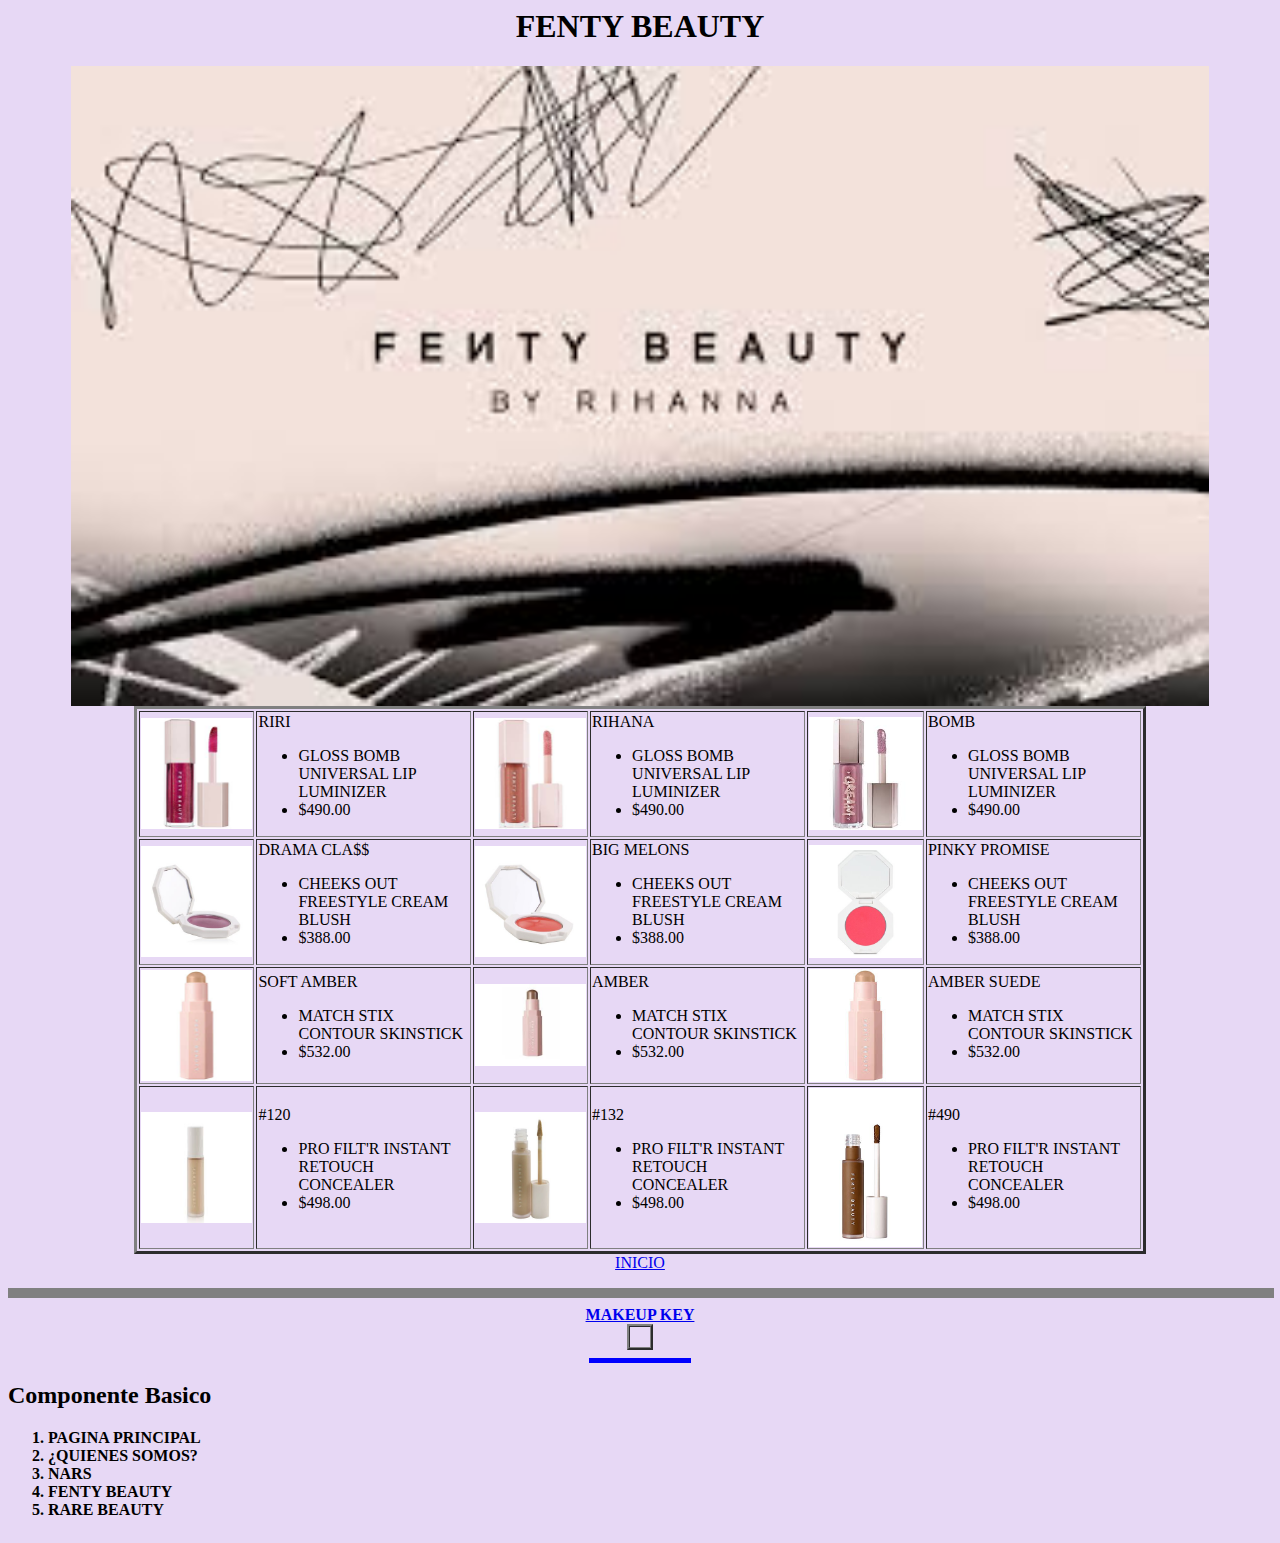
<file: fentybeauty.html>
<DOCTTYPE html>
    <html>
        <head>
        <title>PAGINA PRINCIPAL</title>
        <meta charset="UTF-8">
        <link rel="styleehet" href="htpps://stackpath.bootstrapcdn.com/bootstrap/4.41/css/bootstrap.min.css" integrity="sha384-Vkoo8x4CGsO3+Hhxv8T/Q5PaXtkKtu6ug5TOeNV6gBiFeWPGFN9MuhOf23Q9lfjh" crossorigin="anonymous">
        </head>
        <body bgcolor="E7D8F5">
            <h1 align="center">FENTY BEAUTY
            </h1>
            <center>
            <img src="imagenes/portadafenty.jpg" width="90%" ALIGN="MIDDLE">
            </center>
            
            <table width=90% align=center border=0>
                    <tr>
                          <center>
             <table width=80% align=center border=3>
    <tr>
            <td><img src="imagenes/gloss1.jpg" width="100%"></td>
            <td>RIRI
                    <ul>
                            <li>GLOSS BOMB UNIVERSAL LIP LUMINIZER </li>
                            <li>$490.00</li>
                     </ul>
            </td>
            <td><img src="imagenes/gloss2.jpg" width="100%"></td>
            <td>RIHANA
                    <ul>
                        <li>GLOSS BOMB UNIVERSAL LIP LUMINIZER </li>
                        <li>$490.00</li>
                     </ul>
            </td>
            <td><img src="imagenes/gloss3.jpg" width="100%"></td>
            <td>BOMB
                    <ul>
                        <li>GLOSS BOMB UNIVERSAL LIP LUMINIZER </li>
                        <li>$490.00</li>
                     </ul>
            </td>
    </tr>
    <tr>
            <td><img src="imagenes/ruborf1.jpg" width="100%"></td>
            <td>DRAMA CLA$$
                    <ul>
                            <li>CHEEKS OUT FREESTYLE CREAM BLUSH</li>
                            <li>$388.00</li>
                     </ul>
            </td>
            <td><img src="imagenes/ruborf2.jpg" width="100%"></td>
            <td>BIG MELONS
                    <ul>
                        <li>CHEEKS OUT FREESTYLE CREAM BLUSH</li>
                        <li>$388.00</li>
            </td>
            <td><img src="imagenes/ruborf3.jpg" width="100%"></td>
            <td>PINKY PROMISE
                    <ul>
                        <li>CHEEKS OUT FREESTYLE CREAM BLUSH</li>
                        <li>$388.00</li>
                     </ul>
            </td>
    </tr>
    <tr>
            <td><img src="imagenes/contour1.jpg" width="100%"></td>
            <td>SOFT AMBER
                    <ul>
                        <li>MATCH STIX CONTOUR SKINSTICK</li>
                        <li>$532.00</li>
                    </ul>                                 
            </td>
            <td><img src="imagenes/contour2.jpg" width="100%"></td>
            <td>AMBER
                    <ul>
                            <li>MATCH STIX CONTOUR SKINSTICK</li>
                            <li>$532.00</li>
                    </ul>
            </td>
            <td><img src="imagenes/contour3.jpg" width="100%"></td>
            <td>AMBER SUEDE
                    <ul>
                        <li>MATCH STIX CONTOUR SKINSTICK</li>
                        <li>$532.00</li>
                    </ul>
            </td>
    </tr>
    <tr>
            <td><img src="imagenes/corrector1.jpg" width="100%"></td>
            <td>#120
                    <ul>
                                <li>PRO FILT'R INSTANT RETOUCH CONCEALER</li>
                                <li>$498.00</li> 
                    </ul>
            </td>
            <td><img src="imagenes/corrector2.jpg" width="100%"></td>
            <td>#132
                    <ul>
                        <li>PRO FILT'R INSTANT RETOUCH CONCEALER</li>
                        <li>$498.00</li> 
                    </ul>
            </td>
            <td><img src="imagenes/corrector3.jpg" width="100%"></td>
            <td>#490
                    <ul>
                        <li>PRO FILT'R INSTANT RETOUCH CONCEALER</li>
                        <li>$498.00</li> 
                    </ul>
            </td>
    </tr>
</table>

 </center>
 <center>
    <td align="center"><a href="index.html">INICIO</a></td>
    </center>
</html>
<DOCTYPE html>
<html>
<head>
<title> Asignaturas</title>
</head>
<Body bcolor = "#00FFFF">
<font color="#0000FF" size="5"
face=" TAHOMA" ><B>
</font>
<a href="mailto: ANOTA TU DIRECCIÓN DE CORREO ELECTRÓNICO">
</a>
<p align="right">
</font>
</р>
<hr align="center" width="100%"
size="10" noshade> </hr>
<center>
<font size=3>
<table border=2 CELLSPACING=0 CELLPADDING=10 bcolor="#ff"">
</tr>
<td align=right>

</td>



</font>
</center>
<a href="paraescolar.html">MAKEUP KEY</a>
</td>
</tr>
</table>
</font>
</center>
<hr align="center" width="100g" <font color="#0000FF" size="5"
size="'10"

</font>
<h2 align="left> Formación para el trabajo </h2>
<ul>
<li>Planeación Y Administración de Pequeños Negocios</li>
<li>Auditoría de Gestión de Calidad</1i>
<li>Contabilidad Comercial y de Servicios </1i>
<li>Inglés Empresarial </11>
<li>Informática para Oficinas </li>
</ul>
<h2 align="left> Componente Basico</h2>
<ol>
                <li>PAGINA PRINCIPAL</li>
                <li>¿QUIENES SOMOS?</li>
                <li>NARS</li>
                <li>FENTY BEAUTY</li>
                <li>RARE BEAUTY</li>
<h2 align="left›> Programas </h2>
<ul type=1>
<li>Orientación</ li>
<1i>Constrúyete</1i>
<li>Paraescolares</li>
<li>Tutorías</ 1i>
</ul>
thr align="center" width="100%" size="2" noshade>
<p align="le£t">
<font color="#0000cc" size"2" face="Verdana">
</font>
</р>
<script src="https://code.jquery.com/jquery-3.4.1.slim.min.js" integrity="sha384-J6qa4849blE2+poT4WnyKhv5vZF5SrPo0iEjwBvKU7imGFAV0wwj1yYfoRSJoZ+n" crossorigin="anonymous"></script>
<script src="https://cdn.jsdelivr.net/npm/popper.js@1.16.0/dist/umd/popper.min.js" integrity="sha384-Q6E9RHvbIyZFJoft+2mJbHaEWldlvI9IOYy5n3zV9zzTtmI3UksdQRVvoxMfooAo" crossorigin="anonymous"></script>
<script src="https://stackpath.bootstrapcdn.com/bootstrap/4.4.1/js/bootstrap.min.js" integrity="sha384- wfSDF2E50Y2D1uUdj0O3uMBJnjuUD4Ih7YwaYd1iqfktj0Uod8GCExl3Og8ifwB6" crossorigin="anonymous"></script>
</body>
</html>
</file>
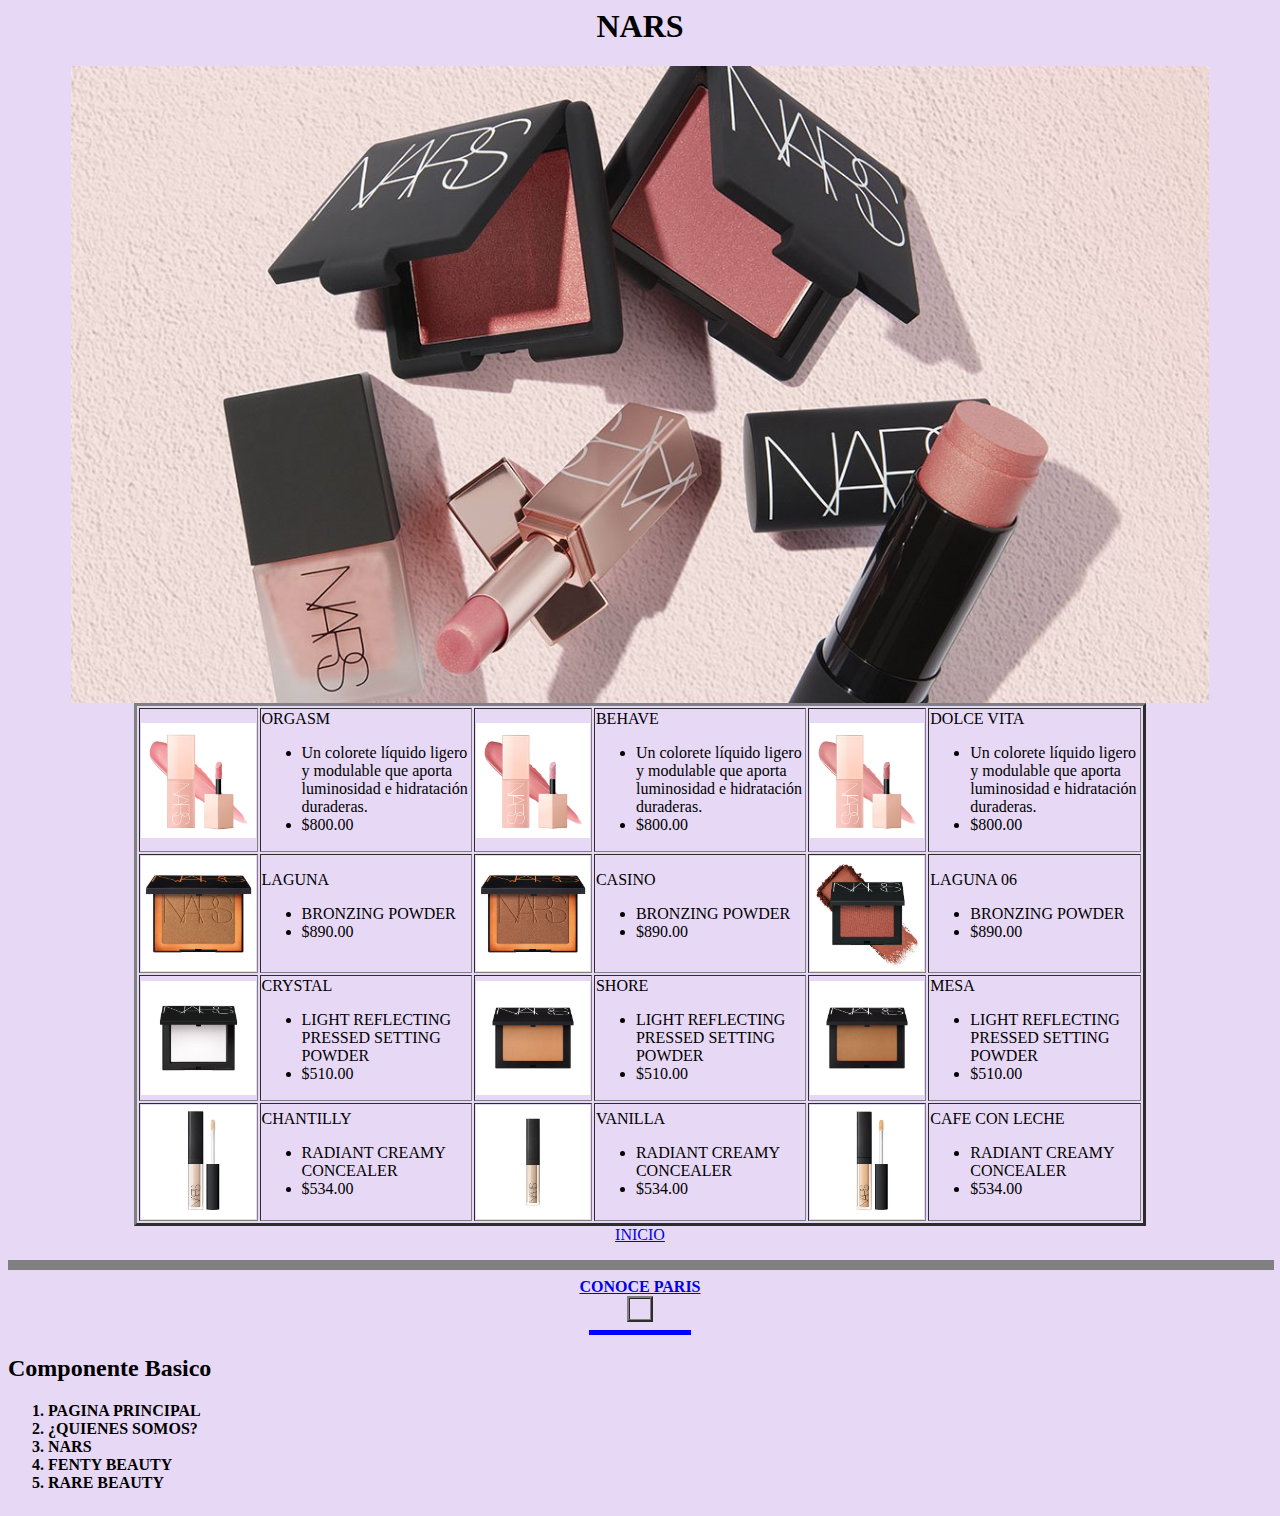
<file: nars.html>
<DOCTTYPE html>
    <html>
        <head>
        <title>PAGINA PRINCIPAL</title>
        <meta charset="UTF-8">
        <link rel="styleehet" href="htpps://stackpath.bootstrapcdn.com/bootstrap/4.41/css/bootstrap.min.css" integrity="sha384-Vkoo8x4CGsO3+Hhxv8T/Q5PaXtkKtu6ug5TOeNV6gBiFeWPGFN9MuhOf23Q9lfjh" crossorigin="anonymous">
        </head>
        <body bgcolor="E7D8F5">
            <h1 align="center">NARS
            </h1>
            <center>
            <img src="imagenes/portadanars.jpg" width="90%" ALIGN="MIDDLE">
            </center>
            
            <table width=90% align=center border=0>
                    <tr>
                          <center>
             <table width=80% align=center border=3>
    <tr>
            <td><img src="imagenes/rubor1.jpg" width="100%"></td>
            <td>ORGASM
                    <ul>
                            <li>Un colorete líquido ligero y modulable que aporta luminosidad e hidratación duraderas.</li>
                            <li>$800.00</li>
                     </ul>
            </td>
            <td><img src="imagenes/rubor2.jpg" width="100%"></td>
            <td>BEHAVE
                    <ul>
                            <li>Un colorete líquido ligero y modulable que aporta luminosidad e hidratación duraderas.</li>
                            <li>$800.00</li>    
                     </ul>
            </td>
            <td><img src="imagenes/rubor3.jpg" width="100%"></td>
            <td>DOLCE VITA
                    <ul>
                            <li>Un colorete líquido ligero y modulable que aporta luminosidad e hidratación duraderas.</li>
                            <li>$800.00</li>
                     </ul>
            </td>
    </tr>
    <tr>
            <td><img src="imagenes/broncer1.jpg" width="100%"></td>
            <td>LAGUNA
                    <ul>
                            <li>BRONZING POWDER</li>
                            <li>$890.00</li>
                     </ul>
            </td>
            <td><img src="imagenes/broncer2.jpg" width="100%"></td>
            <td>CASINO
                    <ul>
                            <li>BRONZING POWDER</li>
                            <li>$890.00</li>
                     </ul>
            </td>
            <td><img src="imagenes/broncer.jpg" width="100%"></td>
            <td>LAGUNA 06
                    <ul>
                            <li>BRONZING POWDER</li>
                            <li>$890.00</li>
                     </ul>
            </td>
    </tr>
    <tr>
            <td><img src="imagenes/polvo1.jpg" width="100%"></td>
            <td>CRYSTAL
                    <ul>
                            <li>LIGHT REFLECTING PRESSED SETTING POWDER</li>
                            <li>$510.00</li>
                    </ul>                                 
            </td>
            <td><img src="imagenes/polvo2.jpg" width="100%"></td>
            <td>SHORE
                    <ul>
                            <li>LIGHT REFLECTING PRESSED SETTING POWDER</li>
                            <li>$510.00</li>
                    </ul>
            </td>
            <td><img src="imagenes/polvo3.jpg" width="100%"></td>
            <td>MESA
                    <ul>
                            <li>LIGHT REFLECTING PRESSED SETTING POWDER</li>
                            <li>$510.00</li>    
                    </ul>
            </td>
    </tr>
    <tr>
            <td><img src="imagenes/chantilly.jpg" width="100%"></td>
            <td>CHANTILLY
                    <ul>
                           
                            <li>RADIANT CREAMY CONCEALER</li>
                            <li>$534.00</li>  
                    </ul>
            </td>
            <td><img src="imagenes/vanilla.jpg" width="100%"></td>
            <td>VANILLA
                    <ul>
                            
                            <li>RADIANT CREAMY CONCEALER</li>
                            <li>$534.00</li> 
                    </ul>
            </td>
            <td><img src="imagenes/cafeconleche.jpg" width="100%"></td>
            <td>CAFE CON LECHE
                    <ul>
                           
                            <li>RADIANT CREAMY CONCEALER</li>
                            <li>$534.00</li> 
                    </ul>
            </td>
    </tr>
</table>

 </center>
 <center>
    <td align="center"><a href="index.html">INICIO</a></td>
    </center>
</html>
<DOCTYPE html>
<html>
<head>
<title> Asignaturas</title>
</head>
<Body bcolor = "#00FFFF">
<font color="#0000FF" size="5"
face=" TAHOMA" ><B>
</font>
<a href="mailto: ANOTA TU DIRECCIÓN DE CORREO ELECTRÓNICO">
</a>
<p align="right">
</font>
</р>
<hr align="center" width="100%"
size="10" noshade> </hr>
<center>
<font size=3>
<table border=2 CELLSPACING=0 CELLPADDING=10 bcolor="#ff"">
</tr>
<td align=right>

</td>



</font>
</center>
<a href="paraescolar.html">CONOCE PARIS</a>
</td>
</tr>
</table>
</font>
</center>
<hr align="center" width="100g" <font color="#0000FF" size="5"
size="'10"

</font>
<h2 align="left> Formación para el trabajo </h2>
<ul>
<li>Planeación Y Administración de Pequeños Negocios</li>
<li>Auditoría de Gestión de Calidad</1i>
<li>Contabilidad Comercial y de Servicios </1i>
<li>Inglés Empresarial </11>
<li>Informática para Oficinas </li>
</ul>
<h2 align="left> Componente Basico</h2>
<ol>
                <li>PAGINA PRINCIPAL</li>
                <li>¿QUIENES SOMOS?</li>
                <li>NARS</li>
                <li>FENTY BEAUTY</li>
                <li>RARE BEAUTY</li>
<h2 align="left›> Programas </h2>
<ul type=1>
<li>Orientación</ li>
<1i>Constrúyete</1i>
<li>Paraescolares</li>
<li>Tutorías</ 1i>
</ul>
thr align="center" width="100%" size="2" noshade>
<p align="le£t">
<font color="#0000cc" size"2" face="Verdana">
</font>
</р>
<script src="https://code.jquery.com/jquery-3.4.1.slim.min.js" integrity="sha384-J6qa4849blE2+poT4WnyKhv5vZF5SrPo0iEjwBvKU7imGFAV0wwj1yYfoRSJoZ+n" crossorigin="anonymous"></script>
<script src="https://cdn.jsdelivr.net/npm/popper.js@1.16.0/dist/umd/popper.min.js" integrity="sha384-Q6E9RHvbIyZFJoft+2mJbHaEWldlvI9IOYy5n3zV9zzTtmI3UksdQRVvoxMfooAo" crossorigin="anonymous"></script>
<script src="https://stackpath.bootstrapcdn.com/bootstrap/4.4.1/js/bootstrap.min.js" integrity="sha384- wfSDF2E50Y2D1uUdj0O3uMBJnjuUD4Ih7YwaYd1iqfktj0Uod8GCExl3Og8ifwB6" crossorigin="anonymous"></script>
</body>
</html>
</file>
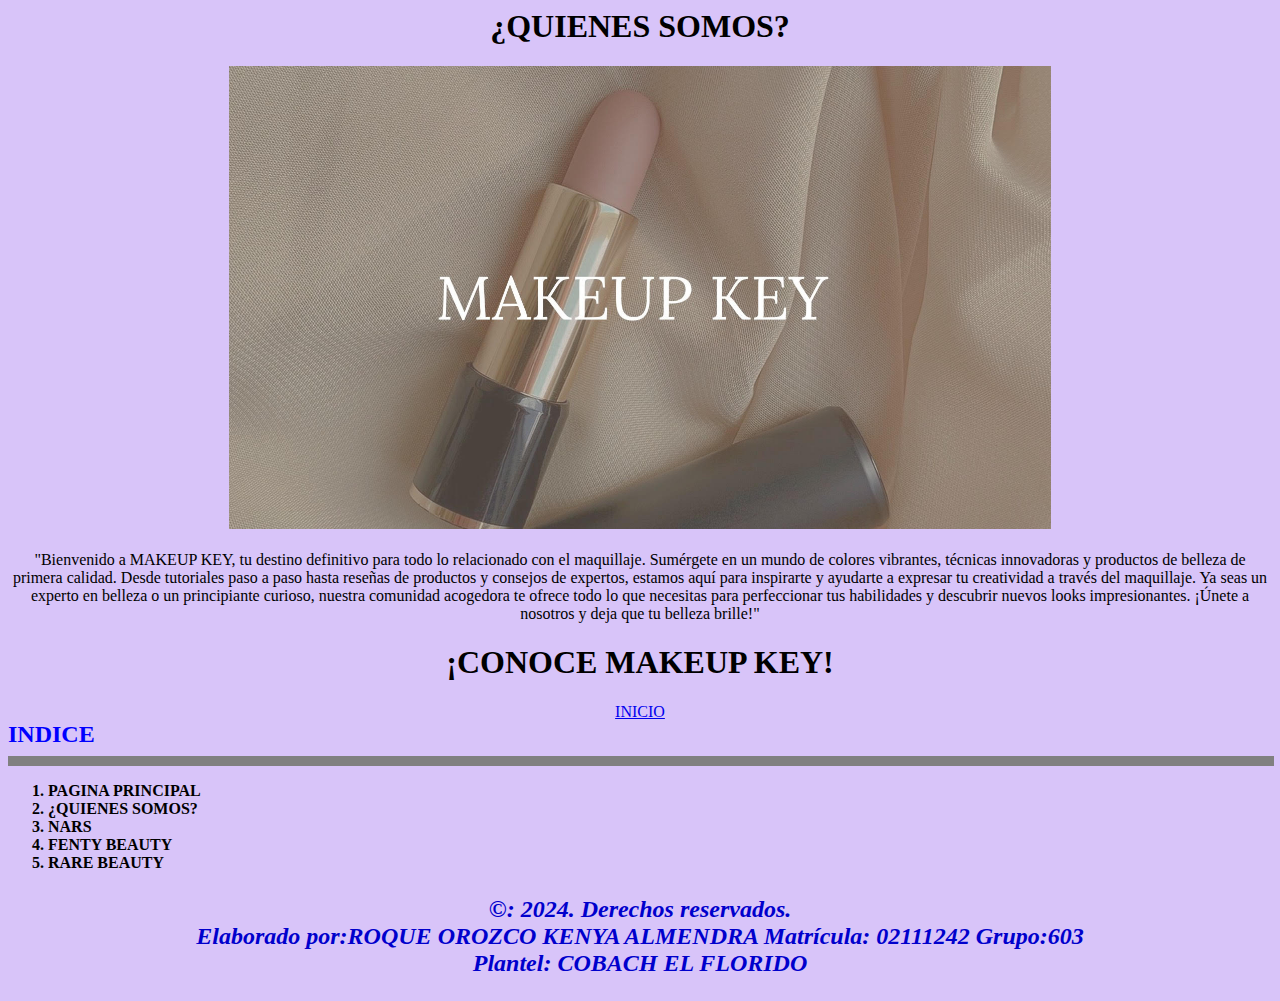
<file: quienessomos.html>
<DOCTYPE html>
<html>
    <head>
        <title>PAGINA PRINCIPAL</title>
        <meta charset="UTF-8">
        <link rel="styleehet"href="htpps://stackpath.bootstrapcdn.com/bootstrap/4.41/css/bootstrap.min.css" integrity="sha384-Vkoo8x4CGsO3+Hhxv8T/Q5PaXtkKtu6ug5TOeNV6gBiFeWPGFN9MuhOf23Q9lfjh" crossorigin="anonymous">
        </head>
        <body bgcolor="D8C4F9">
                <h1 align="center">¿QUIENES SOMOS? </h1>
            <center>
                <h1><img src="imagenes/banerk.jpg" width="65%" align="center"></h1></td>
            </center>
                <table width=10% align=left border=0>
                </table>
                <center>
                <h1 <align="center"><a></h1></a> "Bienvenido a MAKEUP KEY, tu destino definitivo para todo lo relacionado con el maquillaje. Sumérgete en un mundo de colores vibrantes, técnicas innovadoras y productos de belleza de primera calidad. Desde tutoriales paso a paso hasta reseñas de productos y consejos de expertos, estamos aquí para inspirarte y ayudarte a expresar tu creatividad a través del maquillaje. Ya seas un experto en belleza o un principiante curioso, nuestra comunidad acogedora te ofrece todo lo que necesitas para perfeccionar tus habilidades y descubrir nuevos looks impresionantes. ¡Únete a nosotros y deja que tu belleza brille!"
                
                <h1 align="center"> ¡CONOCE MAKEUP KEY! </h1>
                </center>
                <center>
                    <td align="left"><a href="index.html">INICIO</a></td>
                </center>
    </head>
</html>
<!DOCTYPE html>
<html>
<head>
    <title> Asignaturas</title>
</head>
        <Body bgcolor = "#00FFFF">
            <font color="#0000FF" size="5" face="Verdana">
                <B> INDICE
            </font>
                    <hr align="center" width="100%" size="10" noshade 
                            <h2 align="left> Formación para el trabajo </h2>
                            <ul>
                    <li>Planeación y Administración de Pequeños Negocios</1i>
                    <li>Auditoría de Gestión de Calidad</li>
                    <li>Contabilidad Comercial y de Servicios </li>
                    <li>Inglés Empresarial </li>
                    <li>Informática para Oficinas </li>
                            </ul>
                    <h2 align="left> </h2>
                        <ol>
            <li>PAGINA PRINCIPAL</li>
            <li>¿QUIENES SOMOS?</li>
            <li>NARS</li>
            <li>FENTY BEAUTY</li>
            <li>RARE BEAUTY</li>
            </ol>
                <h2 align="left> Programas </h2>
    <ul type=i>
        <li>rientación</li>
        <1i>Construyete</li>
        <li>Paraescolares</li>
        <li>Tutorias</li>
    </ul>
            <hr align="center" width="100%" size="2" noshade>
                    <p align="left">
                    <font color="#0000cc" size"2" face="Verdana">
                <i>
                        <CENTER>
                            &COPY: 2024. Derechos reservados. <br>
                            Elaborado por:ROQUE OROZCO KENYA ALMENDRA
                            Matrícula: 02111242
                            Grupo:603 <br>
                            Plantel: COBACH EL FLORIDO
                        </CENTER>
                        </i>
                 </font>
            </p>
            <script src="https://code.jquery.com/jquery-3.4.1.slim.min.js" integrity="sha384-J6qa4849blE2+poT4WnyKhv5vZF5SrPo0iEjwBvKU7imGFAV0wwj1yYfoRSJoZ+n" crossorigin="anonymous"></script>
            <script src="https://cdn.jsdelivr.net/npm/popper.js@1.16.0/dist/umd/popper.min.js" integrity="sha384-Q6E9RHvbIyZFJoft+2mJbHaEWldlvI9IOYy5n3zV9zzTtmI3UksdQRVvoxMfooAo" crossorigin="anonymous"></script>
            <script src="https://stackpath.bootstrapcdn.com/bootstrap/4.4.1/js/bootstrap.min.js" integrity="sha384- wfSDF2E50Y2D1uUdj0O3uMBJnjuUD4Ih7YwaYd1iqfktj0Uod8GCExl3Og8ifwB6" crossorigin="anonymous"></script>
            </body>
            </html>
</file>
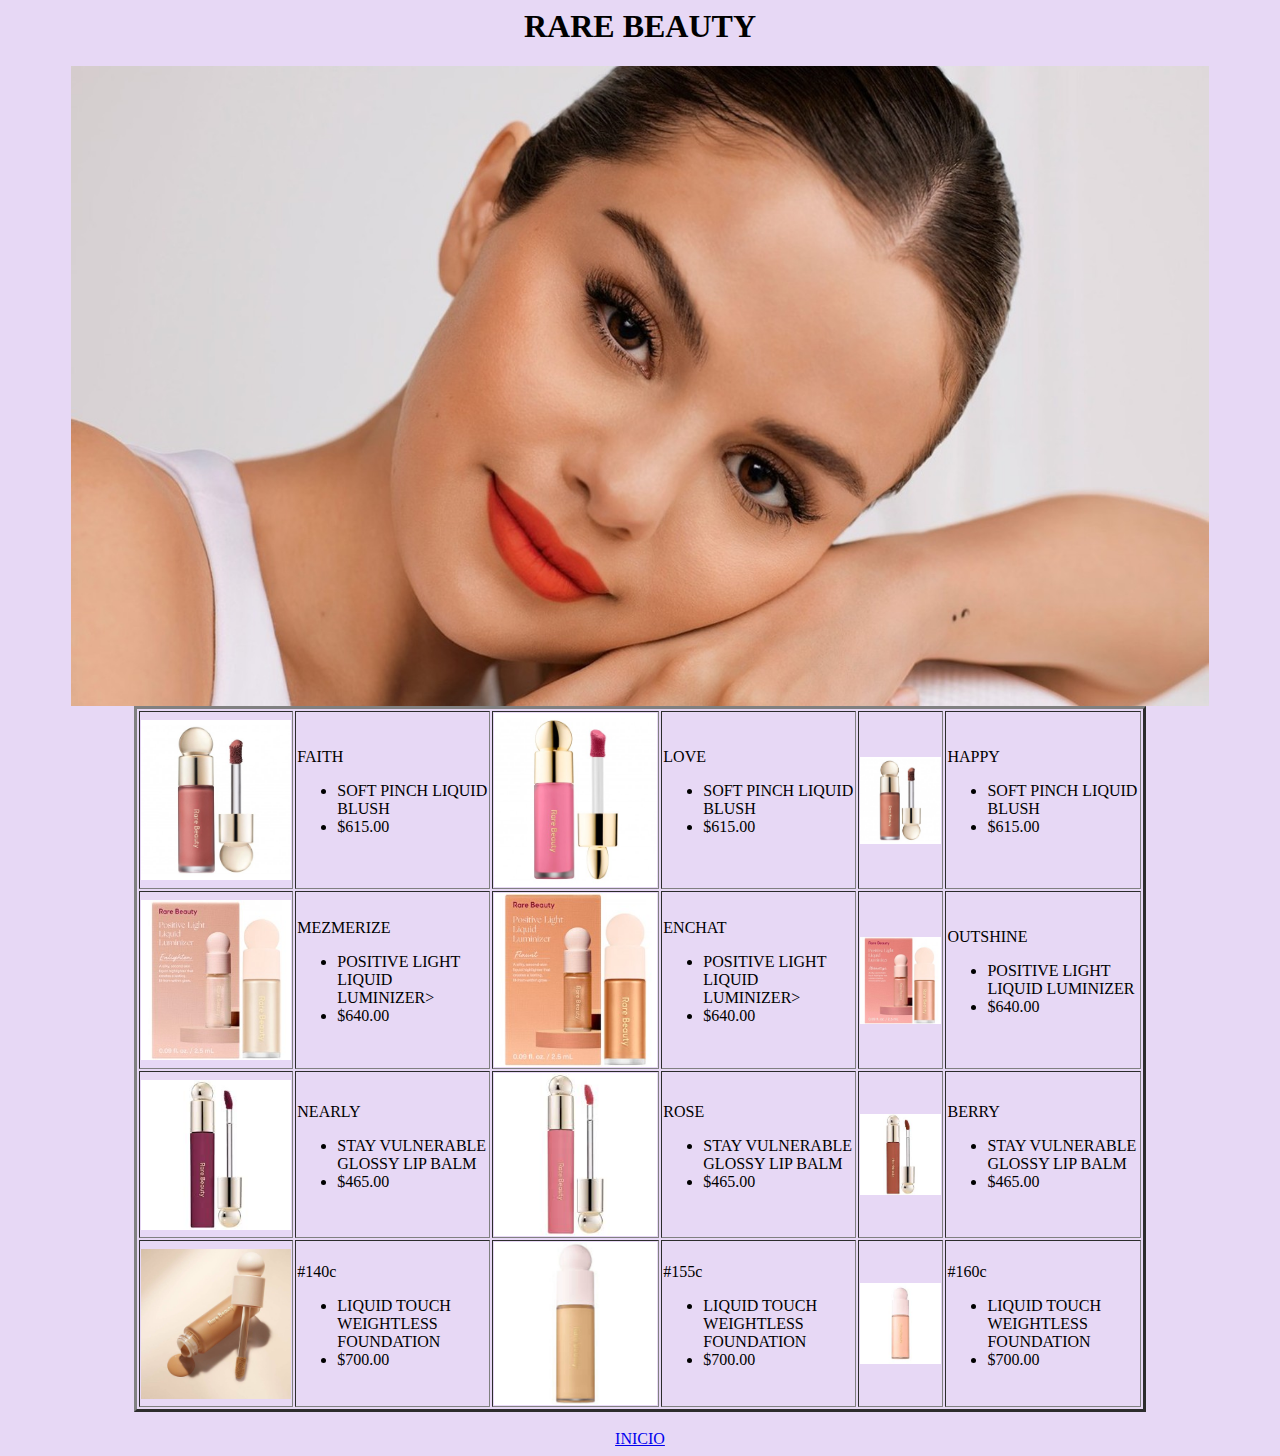
<file: rarebeauty.html>
<DOCTTYPE html>
    <html>
        <head>
        <title>PAGINA PRINCIPAL</title>
        <meta charset="UTF-8">
        <link rel="styleehet" href="htpps://stackpath.bootstrapcdn.com/bootstrap/4.41/css/bootstrap.min.css" integrity="sha384-Vkoo8x4CGsO3+Hhxv8T/Q5PaXtkKtu6ug5TOeNV6gBiFeWPGFN9MuhOf23Q9lfjh" crossorigin="anonymous">
        </head>
        <body bgcolor="E7D8F5">
                <h1 align="center">RARE BEAUTY
                </h1>
                <center>
                <img src="imagenes/selena.jpg" width="90%" ALIGN="MIDDLE">
                </center>
                
                <table width=90% align=center border=0>
                        <tr>
                              <center>
                 <table width=80% align=center border=3>
        <tr>
                <td><img src="imagenes/rarerubor1.jpg" width="100%"></td>
                <td>FAITH
                        <ul>
                                <li>SOFT PINCH LIQUID BLUSH</li>
                                <li>$615.00</li>
                         </ul>
                </td>
                <td><img src="imagenes/rarerubor2.jpg" width="100%"></td>
                <td>LOVE
                        <ul>
                                <li>SOFT PINCH LIQUID BLUSH</li>
                                <li>$615.00</li>
                         </ul>
                </td>
                <td><img src="imagenes/rarerubor3.jpg" width="100%"></td>
                <td>HAPPY
                        <ul>
                                <li>SOFT PINCH LIQUID BLUSH</li>
                                <li>$615.00</li>
                         </ul>
                </td>
        </tr>
        <tr>
                <td><img src="imagenes/iluminador1.jpg" width="100%"></td>
                <td>MEZMERIZE
                        <ul>
                                <li>POSITIVE LIGHT LIQUID LUMINIZER></li>
                                <li>$640.00</li>
                         </ul>
                </td>
                <td><img src="imagenes/iluminador2.jpg" width="100%"></td>
                <td>ENCHAT
                        <ul>
                                <li>POSITIVE LIGHT LIQUID LUMINIZER></li>
                                <li>$640.00</li>
                         </ul>
                </td>
                <td><img src="imagenes/iluminador3.jpg" width="100%"></td>
                <td>OUTSHINE
                        <ul>
                                <li>POSITIVE LIGHT LIQUID LUMINIZER</li>
                                <li>$640.00</li>
                         </ul>
                </td>
        </tr>
        <tr>
                <td><img src="imagenes/tinta1.jpg" width="100%"></td>
                <td>NEARLY
                        <ul>
                                        <li>STAY VULNERABLE GLOSSY LIP BALM</li>
                                        <li>$465.00</li>
                        </ul>
                                                                 
                </td>
                <td><img src="imagenes/tinta2.jpg" width="100%"></td>
                <td>ROSE
                        <ul>
                                        <li>STAY VULNERABLE GLOSSY LIP BALM</li>
                                        <li>$465.00</li>
                        </ul>
                </td>
                <td><img src="imagenes/tinta3.jpg" width="100%"></td>
                <td>BERRY
                        <ul>
                                        <li>STAY VULNERABLE GLOSSY LIP BALM</li>
                                        <li>$465.00</li>
                        </ul>
                </td>
        </tr>
        <tr>
                <td><img src="imagenes/base1.jpg" width="100%"></td>
                <td>#140c
                        <ul>
                                        <li>LIQUID TOUCH WEIGHTLESS FOUNDATION </li>
                                        <li>$700.00</li>
                        </ul>
                </td>
                <td><img src="imagenes/base2.jpg" width="100%"></td>
                <td>#155c
                        <ul>
                                        <li>LIQUID TOUCH WEIGHTLESS FOUNDATION </li>
                                        <li>$700.00</li>
                        </ul>
                </td>
                <td><img src="imagenes/base3.jpg" width="100%"></td>
                <td>#160c
                        <ul>
                                        <li>LIQUID TOUCH WEIGHTLESS FOUNDATION </li>
                                        <li>$700.00</li>
                        </ul>
                </td>
        </tr>
</table>
<br>
    </center>
    <center>
        <td align="center"><a href="index.html">INICIO</a></td>
        </center>
        </tr>
        </table>        
        <script src="https://code.jquery.com/jquery-3.4.1.slim.min.js" integrity="sha384-J6qa4849blE2+poT4WnyKhv5vZF5SrPo0iEjwBvKU7imGFAV0wwj1yYfoRSJoZ+n" crossorigin="anonymous"></script>
        <script src="https://cdn.jsdelivr.net/npm/popper.js@1.16.0/dist/umd/popper.min.js" integrity="sha384-Q6E9RHvbIyZFJoft+2mJbHaEWldlvI9IOYy5n3zV9zzTtmI3UksdQRVvoxMfooAo" crossorigin="anonymous"></script>
        <script src="https://stackpath.bootstrapcdn.com/bootstrap/4.4.1/js/bootstrap.min.js" integrity="sha384- wfSDF2E50Y2D1uUdj0O3uMBJnjuUD4Ih7YwaYd1iqfktj0Uod8GCExl3Og8ifwB6" crossorigin="anonymous"></script>
        </body>
        </html>
</file>
